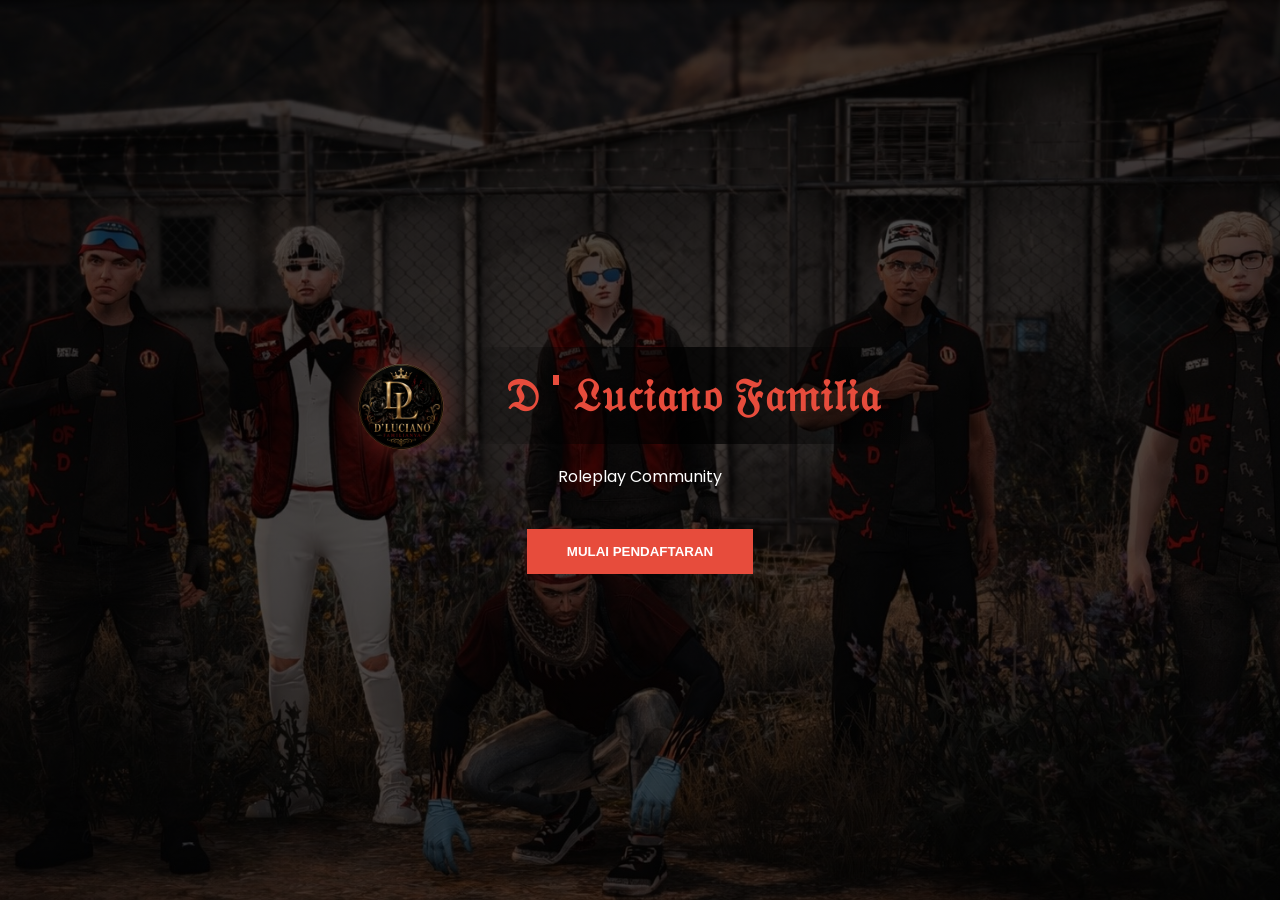
<file: index.html>
<!DOCTYPE html>
<html lang="id">
<head>
    <meta charset="UTF-8">
    <meta name="viewport" content="width=device-width, initial-scale=1.0">
    <title>FiveM Whitelist - D'Luciano Familia</title>
    <link href="https://fonts.googleapis.com/css2?family=Poppins:wght@300;400;600&display=swap" rel="stylesheet">
    <style>
        /* Reset & Font */
        * { margin: 0; padding: 0; box-sizing: border-box; }

        body {
            font-family: 'Poppins', sans-serif;
            background: linear-gradient(rgba(0, 0, 0, 0.7), rgba(0, 0, 0, 0.7)), url('uhui.png');
            background-attachment: fixed;
            background-size: cover;
            color: white;
            min-height: 100vh; 
            display: flex;
            justify-content: center;
            align-items: center;
            overflow-y: auto;
            padding: 40px 0;
        }

        #landing-view { display: flex; flex-direction: column; align-items: center; }
        .logo-area { text-align: center; margin-bottom: 20px; }
        .main-logo { width: 100px; filter: drop-shadow(0 0 15px rgba(231, 76, 60, 0.4)); margin-bottom: -45px; }
        h1 { font-size: 2.8rem; letter-spacing: 1px; color: #e74c3c; text-transform: uppercase; background: linear-gradient(90deg, transparent, rgba(0, 0, 0, 0.8), transparent); padding: 15px 50px; display: inline-block; margin: 20px 0; }
        .btn-masuk-awal { width: fit-content; padding: 15px 40px; margin-top: 20px; background-color: #e74c3c; color: white; border: none; cursor: pointer; font-weight: 600; transition: 0.3s; }
        .btn-masuk-awal:hover { background-color: #c0392b; transform: scale(1.05); }

        #registration-view { display: none; width: 100%; max-width: 480px; padding: 0 20px; }
        .login-box { background: rgba(255, 255, 255, 0.03); backdrop-filter: blur(15px); border: 1px solid rgba(255, 255, 255, 0.1); padding: 30px 40px; border-radius: 15px; width: 100%; box-shadow: 0 20px 40px rgba(0,0,0,0.6); animation: slideUp 0.5s ease-out; }
        .mini-logo { width: 60px; margin-bottom: -5px; }
        h2 { font-size: 1.4rem; margin-bottom: 20px; text-align: center; border-bottom: 2px solid #e74c3c; padding-bottom: 10px; width: 100%; }

        .input-group { margin-bottom: 15px; }
        .input-group label { display: block; font-size: 0.8rem; color: #aaa; margin-bottom: 6px; text-transform: uppercase; }
        
        .input-group input, .input-group textarea, .radio-container { 
            width: 100%; 
            padding: 12px; 
            background: rgba(0, 0, 0, 0.4); 
            border: 1px solid #333; 
            border-radius: 6px; 
            color: #fff; 
            outline: none; 
            transition: 0.3s; 
        }

        .radio-container { display: flex; gap: 20px; margin-top: 5px; }
        .radio-container label { display: flex; align-items: center; gap: 8px; font-size: 0.9rem; color: #fff; cursor: pointer; text-transform: none; border: none; background: none; padding: 0; width: auto; }
        .radio-container input[type="radio"] { width: auto; cursor: pointer; }

        textarea { height: 80px; resize: none; }
        .btn-register { width: 100%; padding: 14px; background-color: #e74c3c; border: none; border-radius: 6px; color: white; font-weight: bold; cursor: pointer; text-transform: uppercase; transition: 0.3s; margin-top: 10px; }
        .btn-register:hover { background-color: #c0392b; }
        .cancel-text { text-align: center; margin-top: 15px; color: #666; font-size: 0.85rem; cursor: pointer; }
        
        @keyframes slideUp { from { transform: translateY(20px); opacity: 0; } to { transform: translateY(0); opacity: 1; } }
    </style>
</head>
<body>

    <div id="landing-view">
        <div class="logo-area">
            <img src="ntah.png" alt="Logo" class="main-logo">
            <h1>𝔇 ' 𝔏𝔲𝔠𝔦𝔞𝔫𝔬 𝔉𝔞𝔪𝔦𝔩𝔦𝔞</h1>
            <p>Roleplay Community</p>
        </div>
        <button class="btn-masuk-awal" onclick="bukaForm()">MULAI PENDAFTARAN</button>
    </div>

    <div id="registration-view">
        <div class="login-box">
            <div class="logo-area">
                <img src="ntah.png" alt="Logo" class="mini-logo">
                <p>𝔇 ' 𝔏𝔲𝔠𝔦𝔞𝔫𝔬 𝔉𝔞𝔪𝔦𝔩𝔦𝔞</p>
            </div>
            <h2>Pendaftaran Anggota Baru</h2>
            <form id="whitelistForm">
                <div class="input-group">
                    <label>Nama Karakter (IC)</label>
                    <input type="text" id="namaIC" placeholder="Contoh: Budi Santoso" required>
                </div>
                <div class="input-group">
                    <label>USERNAME Discord</label>
                    <input type="text" id="idDiscord" placeholder="contoh: roxii.dlf" required>
                </div>
                
                <div class="input-group">
                    <label>Apakah kamu serius jadi bagian DLF?</label>
                    <div class="radio-container">
                        <label><input type="radio" name="pengalaman" value="Ya" required> Ya</label>
                        <label><input type="radio" name="pengalaman" value="Belum"> Belum</label>
                    </div>
                </div>

                <div class="input-group">
                    <label>Apakah kamu siap dengan rules yang ada di DLF?</label>
                    <div class="radio-container">
                        <label><input type="radio" name="pahamRules" value="Siap" required> Siap</label>
                        <label><input type="radio" name="pahamRules" value="Tidak"> Tidak</label>
                    </div>
                </div>

                <div class="input-group">
                    <label>Tanggal Lahir (IC)</label>
                    <input type="date" id="umurOOC" required>
                </div>
                <div class="input-group">
                    <label>Alasan ingin bergabung?</label>
                    <textarea id="ceritaIC" placeholder="(Wajib diisi)" required></textarea>
                </div>
                <button type="submit" class="btn-register">Kirim Pendaftaran</button>
                <p class="cancel-text" onclick="kembaliKeHome()">Batal & Kembali</p>
            </form>
        </div>
    </div>

    <script>
        document.getElementById('whitelistForm').addEventListener('submit', async function(e) {
            e.preventDefault();
            
            // --- GANTI WEBHOOK URL KAMU DI SINI ---
            const webhookURL = "https://discord.com/api/webhooks/1497465421790449724/T3MTcY38hQxdaBVU0WyTDmfzKL4jIUrTYMlTLcLwL-QKvXX6n3lOD3ncbkE-6vwi1HoP";
            
            const discordUsername = document.getElementById('idDiscord').value;
            const namaIC = document.getElementById('namaIC').value;
            const seriusVal = document.querySelector('input[name="pengalaman"]:checked').value;
            const siapRulesVal = document.querySelector('input[name="pahamRules"]:checked').value;
            const tglLahir = document.getElementById('umurOOC').value;
            const alasan = document.getElementById('ceritaIC').value;

            const pesan = {
                username: "Recruitment System",
                embeds: [{
                    title: "Pendaftaran Anggota Baru - Boy Division",
                    color: 15158332,
                    fields: [
                        { name: "Nama IC", value: namaIC, inline: true },
                        { name: "Username Discord", value: discordUsername, inline: true },
                        { name: "Serius?", value: seriusVal, inline: true },
                        { name: "Siap Rules?", value: siapRulesVal, inline: true },
                        { name: "Tgl Lahir IC", value: tglLahir, inline: true },
                        { name: "Alasan", value: alasan }
                    ],
                    footer: { text: "𝔇 ' 𝔏𝔲𝔠𝔦𝔞𝔫𝔬 𝔉𝔞milia" }
                }]
            };

            try {
                const response = await fetch(webhookURL, { 
                    method: 'POST', 
                    headers: { 'Content-Type': 'application/json' }, 
                    body: JSON.stringify(pesan) 
                });

                if (response.ok) {
                    window.location.href = "sukses.html";
                } else {
                    alert("Gagal kirim ke Discord. Cek Webhook URL kamu.");
                }
            } catch (err) {
                alert("Terjadi kesalahan. Pastikan internet aktif.");
            }
        });

        function bukaForm() {
            document.getElementById('landing-view').style.display = 'none';
            document.getElementById('registration-view').style.display = 'block';
        }
        function kembaliKeHome() {
            document.getElementById('registration-view').style.display = 'none';
            document.getElementById('landing-view').style.display = 'flex';
        }
    </script>
</body>
</html>
</file>
